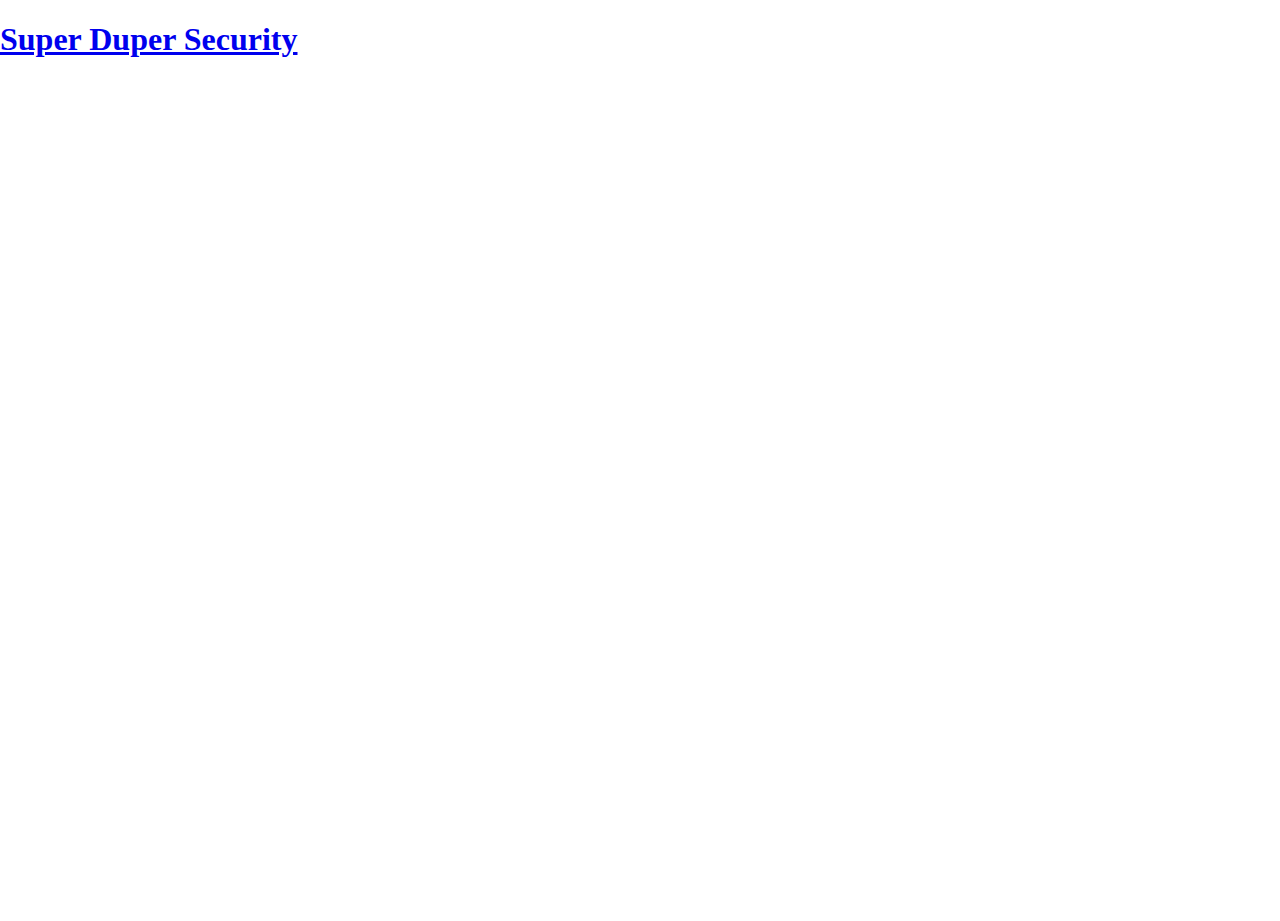
<file: controldevice.html>
<!DOCTYPE html>
<html>
  <head>
    <meta charset="utf-8">
    <meta name="viewport" content="width=device-width, initial-scale=1,maximum-scale=1.0,user-scalable=no">
    
    <title>replit</title>
    <link href="style.css" rel="stylesheet" type="text/css" />
    <link href="https://cdn.jsdelivr.net/npm/bootstrap@5.0.2/dist/css/bootstrap.min.css" rel="stylesheet" integrity="sha384-EVSTQN3/azprG1Anm3QDgpJLIm9Nao0Yz1ztcQTwFspd3yD65VohhpuuCOmLASjC" crossorigin="anonymous">
  </head>
  <body class="bg-info">

    <nav class="navbar bg-warning navbar-expand-lg justify-content-center align-items-center">
      <div class="navbar-brand col-12 text-center"><a href="index.html" class="text-dark text-decoration-none"><h1>Super Duper Security</h1></a></div>
        
    </nav>  
    <script src="https://cdn.jsdelivr.net/npm/bootstrap@5.0.2/dist/js/bootstrap.bundle.min.js" integrity="sha384-MrcW6ZMFYlzcLA8Nl+NtUVF0sA7MsXsP1UyJoMp4YLEuNSfAP+JcXn/tWtIaxVXM" crossorigin="anonymous"></script>
    <script src="script.js"></script>
  </body>
</html>
</file>
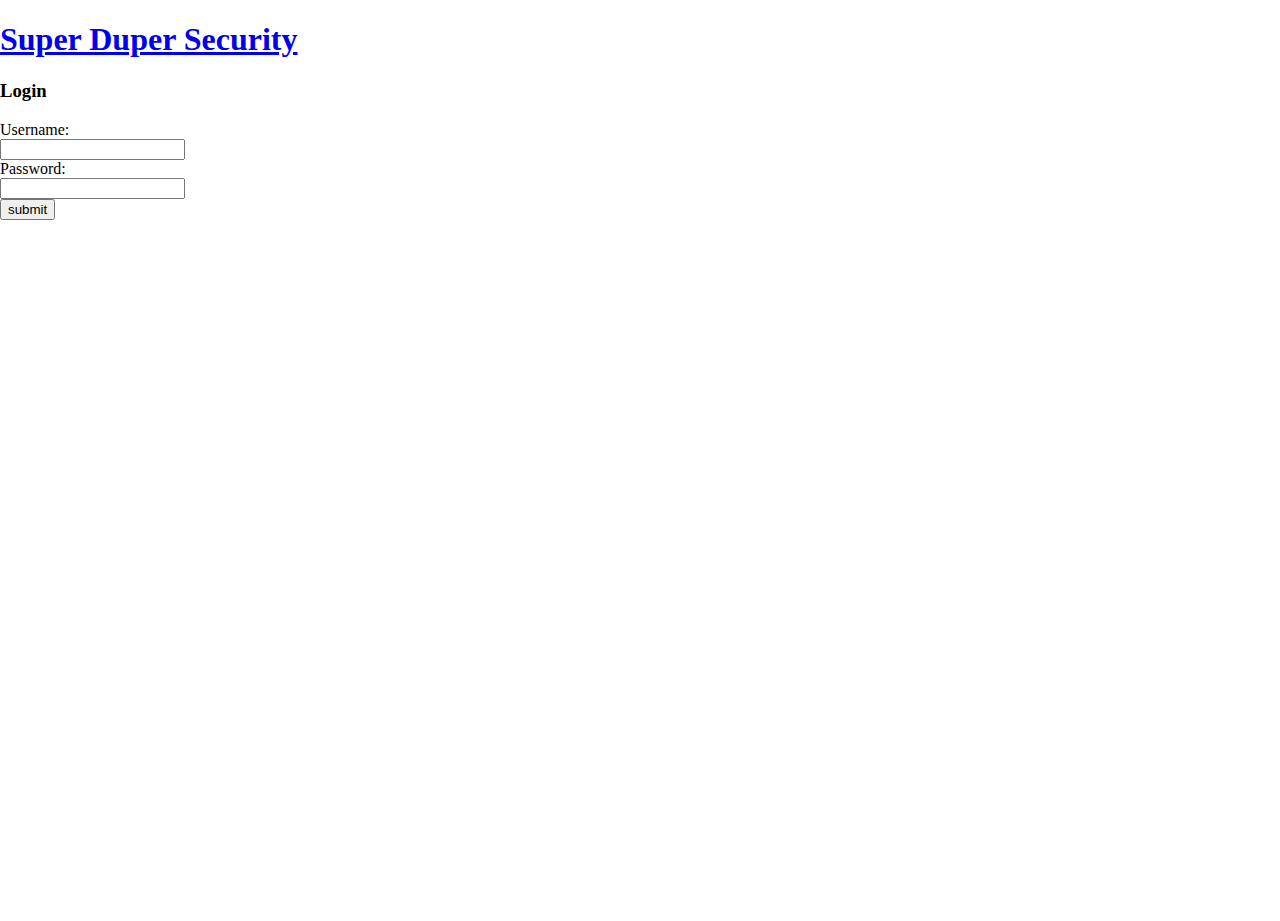
<file: login.html>
<!DOCTYPE html>
<html>
  <head>
    <meta charset="utf-8">
    <meta name="viewport" content="width=device-width, initial-scale=1,maximum-scale=1.0,user-scalable=no">
    
    <title>replit</title>
    <link href="style.css" rel="stylesheet" type="text/css" />
    <link href="https://cdn.jsdelivr.net/npm/bootstrap@5.0.2/dist/css/bootstrap.min.css" rel="stylesheet" integrity="sha384-EVSTQN3/azprG1Anm3QDgpJLIm9Nao0Yz1ztcQTwFspd3yD65VohhpuuCOmLASjC" crossorigin="anonymous">
  </head>
  <body class="bg-info">

    <nav class="navbar bg-warning navbar-expand-lg justify-content-center align-items-center">
      <div class="navbar-brand col-12 text-center"><a href="index.html" class="text-dark text-decoration-none"><h1>Super Duper Security</h1></a></div>
        
    </nav>
    <!--Main-->
    <div class="container-fluid">
                  <div id="login-row" class="row justify-content-center align-items-center">
                <div id="login-column" class="col-md-6">
                    <div id="login-box" class="col-md-12 ">
                        <form id="login-form" class="form" action="" method="post">
                            <h3 class="text-center text-info text-dark mt-3
                            ">Login</h3>
                            <div class="form-group">
                                <label for="username" class="text-info text-dark">Username:</label><br>
                                <input type="text" name="username" class="form-control bg-warning ">
                            </div>
                            <div class="form-group ">
                                <label for="password" class="text-info text-dark">Password:</label><br>
                                <input type="text" name="password" class="form-control bg-warning">
                            </div>
                            <div class="form-group text-center"
                          >
                                
                                <input type="submit" name="submit" class="btn btn-md mt-5  bg-warning text-center " value="submit" id="login-form-submit" >
                            </div>
    </div>

  

    <script src="login.js"></script>
  </body>
</html>
</file>
<file: style.css>
.my-container{
  width:100vh;
}
#my-custom-id{
  color: #f23386;
}
.Login-color{
  color: #f23386;
}
html, body {margin: 0; height: 100%;}
</file>
